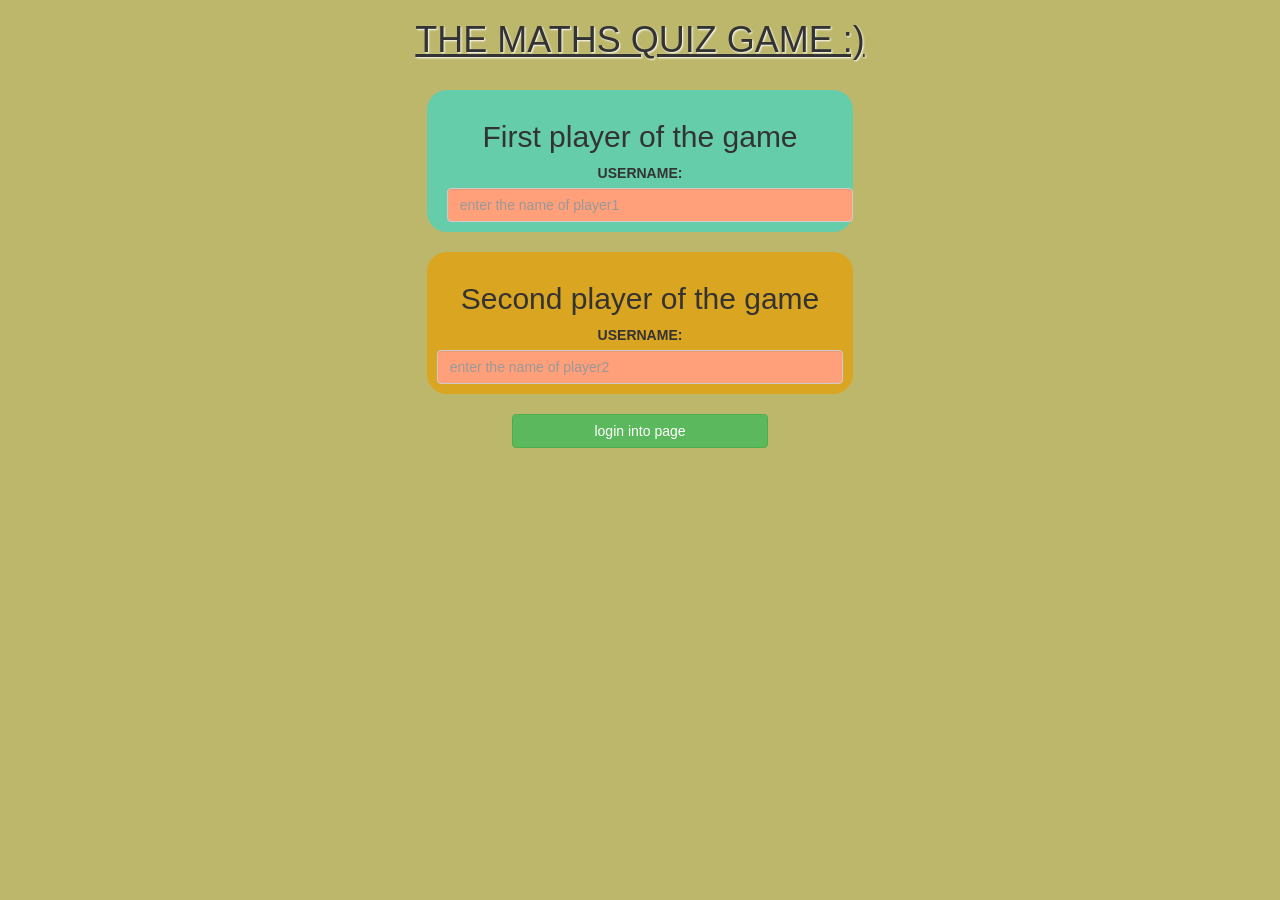
<file: index.html>
<html>
    <head>
        <title>multipage website</title>
        <link rel="stylesheet" href="https://maxcdn.bootstrapcdn.com/bootstrap/3.4.0/css/bootstrap.min.css">
<script src="https://ajax.googleapis.com/ajax/libs/jquery/3.4.1/jquery.min.js"></script>
<script src="https://maxcdn.bootstrapcdn.com/bootstrap/3.4.0/js/bootstrap.min.js"></script>
<link rel="stylesheet" href="https://cdnjs.cloudflare.com/ajax/libs/font-awesome/4.7.0/css/font-awesome.min.css">
        
        <link rel="stylesheet" href="style.css">
       
        <script src="main.js"></script>
    </head>
    <body>
        <center>
        <header>
            <h1 id="h1">THE MATHS QUIZ GAME :) </h1>
        </header>
        <div class="col-xl-6 col-lg-4 col-md-6 col-sm-8 col-xs-11 login_div1">
            <h2>First player of the game</h2>
            <label>USERNAME:</label>
            <input type="text" id="player_name_input1" class="form-control" placeholder="enter the name of player1">
        </div>
        
        <br>
        
        <div class="col-xl-6 col-lg-4 col-md-6 col-sm-8 col-xs-11 login_div2">
            <h2>Second player of the game</h2>
            <label>USERNAME:</label>
            <input type="text" id="player_name_input2" class="form-control" placeholder="enter the name of player2">
        </div>
        
        <br>
        
        <button style="width:20%" class="btn btn-success" onclick="add()">login into page</button>
        </center>
    </body>
</html>
</file>
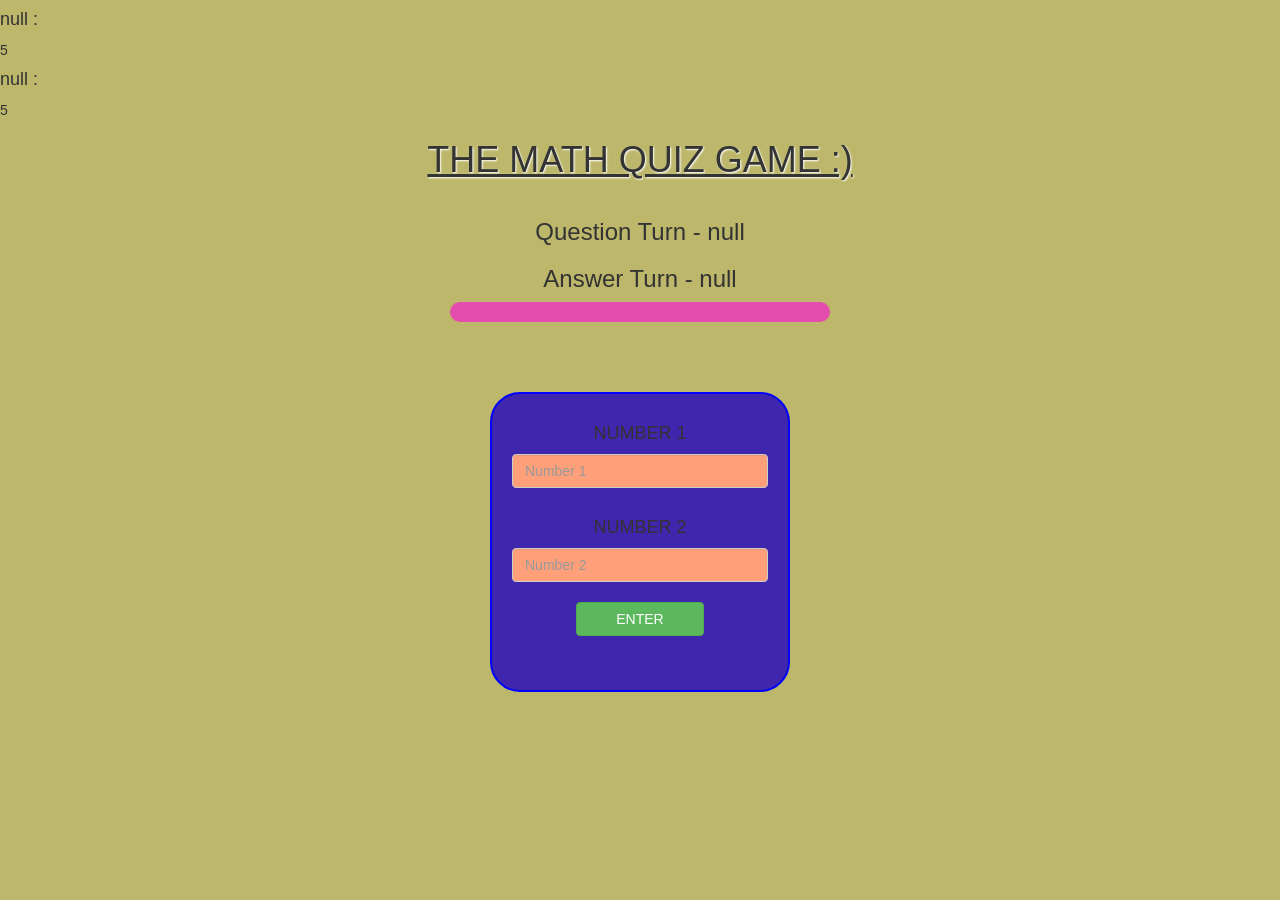
<file: index1.html>
<html>
    <head>
        <title>Guess the answer</title>
         <link rel="stylesheet" href="https://maxcdn.bootstrapcdn.com/bootstrap/3.4.0/css/bootstrap.min.css">
<script src="https://ajax.googleapis.com/ajax/libs/jquery/3.4.1/jquery.min.js"></script>
<script src="https://maxcdn.bootstrapcdn.com/bootstrap/3.4.0/js/bootstrap.min.js"></script>
<link rel="stylesheet" href="https://cdnjs.cloudflare.com/ajax/libs/font-awesome/4.7.0/css/font-awesome.min.css">
        <link rel="stylesheet" href="style.css">
       
        
    </head>
    
    <body>
     
        <h4 id="player1_name"></h4><span id="player1_score"></span>
        <br>
         <h4 id="player2_name"></h4><span id="player2_score"></span>
        
        <div class="container">
               <center>
            <h1 id="h1"> The Math Quiz Game  :)</h1>
            <h3 id="player_question"></h3>
            <h3 id="player_answer"></h3>
            <div id="output" class="col-lg-4"></div>
            <br>
            <br>
                   <br>
                   <div class="box">
            <h4> NUMBER 1</h4>
            <input type="text" id="number1" class="form-control" placeholder="Number 1">
            <br>
            <h4>NUMBER 2</h4>
             <input type="text" id="number2" class="form-control" placeholder="Number 2">
            <br>
            <button onclick="send()" class="btn btn-success" style="width: 50%;">ENTER</button>
                        </div>
            </center>
        </div>
           
         <script src="main1.js"></script>
        
    </body>
</html>
</file>
<file: style.css>
body{
    background-color: darkkhaki;
}
.login_div1{
    background-color: mediumaquamarine;
    padding: 10px;
    float: none;
    border-radius: 20px;
}
.login_div2{
    background-color: goldenrod;
    padding: 10px;
    float: none;
    border-radius: 20px;
}
#player_name_input1, player_name_input2{
    display: inline-block;
    margin-left: 10px;
}
#output{
    background-color: #e64cad;
    border-radius: 20px;
    border-top: 10px;
    padding: 10px;
    float: none;
    text-align: left;
}
input[type="text"]{
    background-color: lightsalmon;
}
#h1{
    text-transform: uppercase;
    text-decoration: underline;
    padding-bottom: 20px;
    text-shadow: 1px 1px 2px white;
    animation: zooms 1s infinite alternate;
    animation-direction: alternate;
}
@keyframes zooms{
    from{transform: translate(-20px);}
    to{transform: translate(20px);}
}
.box{
    width: 300px;
    height: 300px;
    border: 2px solid blue;
    padding: 20px;
    margin: 10px;
    background-color: #3f26ad;
    border-radius: 30px;
}
</file>
